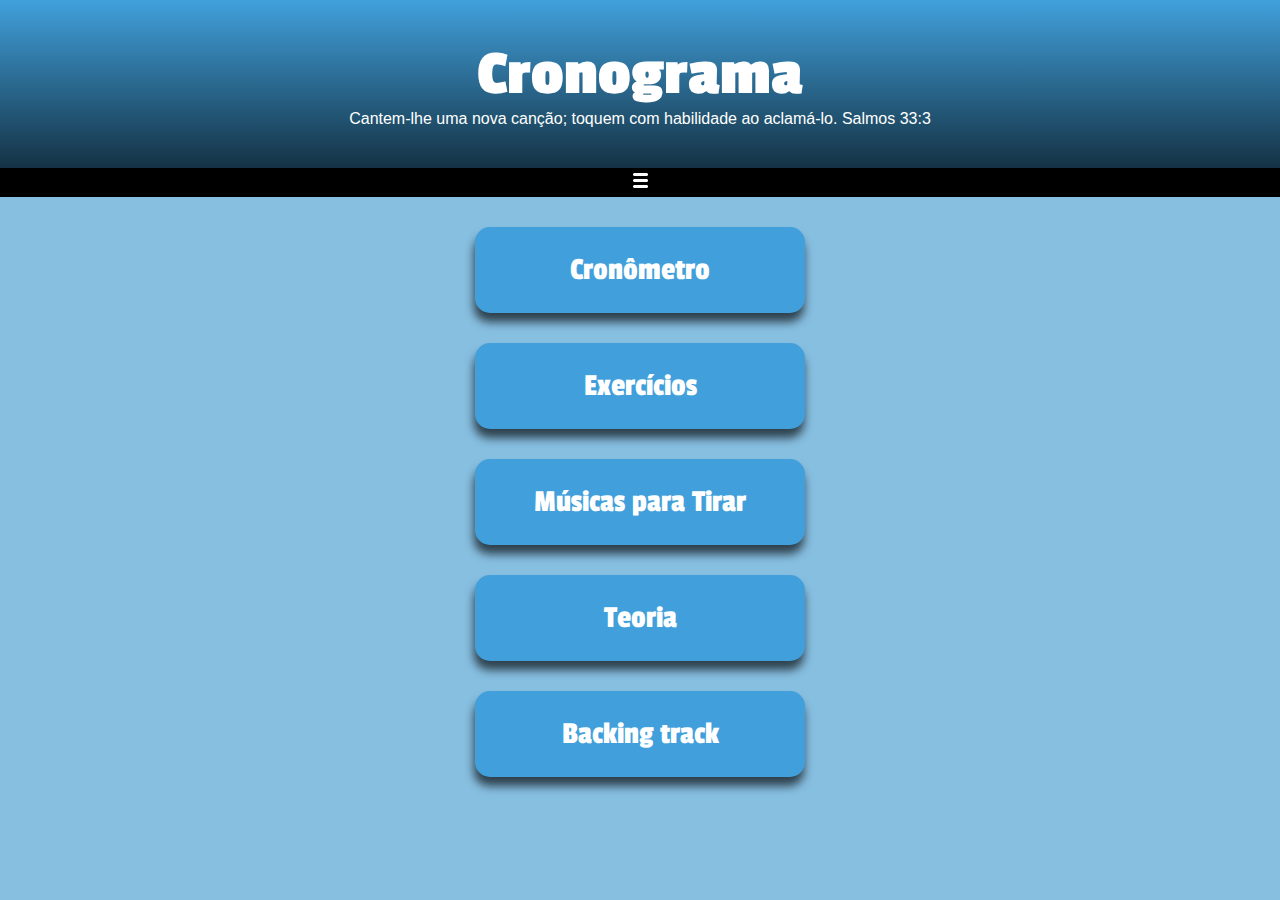
<file: index.html>
<!DOCTYPE html>
<html lang="pt-br">
<head>
    <meta charset="UTF-8">
    <meta http-equiv="X-UA-Compatible" content="IE=edge">
    <meta name="viewport" content="width=device-width, initial-scale=1.0">
    <title>Cronograma</title>
    <link rel="stylesheet" href="estilo/style.css">
    <link rel="stylesheet" href="#" id="link"> 
</head>
<body>
    <header>
        <h1>Cronograma</h1>
        <p>Cantem-lhe uma nova canção; toquem com habilidade ao aclamá-lo. Salmos 33:3</p>
    </header>
    <nav onclick="clickMenu()">
        <img src="imagens/menu.png" alt="menu">
    </nav>
    <menu id="itens">
        <ul>
            <a href="#">
                <li>Repertório</li>
            </a>
            <a href="#">
                <li>Inicio</li>
            </a>
            <a href="#" onclick="temaescuro()">
                <li>Escuro</li>
            </a>
            <a href="#" onclick="temabranco()">
                <li>Branco</li>
            </a>
            <a href="#" onclick="temanormal()">
                <li>Normal</li>
            </a>
        </ul>
    </menu>
    <main>
        <section>
        <a href="https://relogioonline.com.br/cronometro/" target="_blank">Cronômetro</a>
        <a href="exercicios.html" target="_blank">Exercícios</a>
        <a href="https://www.youtube.com/playlist?list=PLwP6Qt8wHW0bbRWIJbkCspw3YlYE08fZe" target="_blank">Músicas para Tirar</a>
        <a href="https://www.youtube.com/playlist?list=PL1ZdLDpEk8v3O5KMeEb8QQLB0dbLv6Cli" target="_blank">Teoria</a>
        <a href="https://www.youtube.com/playlist?list=PLwP6Qt8wHW0b_7UZ3SVB_Ej2TIPrmy-EE" target="_blank">Backing track</a>
        </section>
    </main>

    <script>
        function clickMenu() {
            if (itens.style.display == 'block') {
                itens.style.display = 'none'
            }

            else {
                itens.style.display = 'block'
            }
        }
    </script>
    <script src="javascript/script.js"></script>
</body>
</html>
</file>
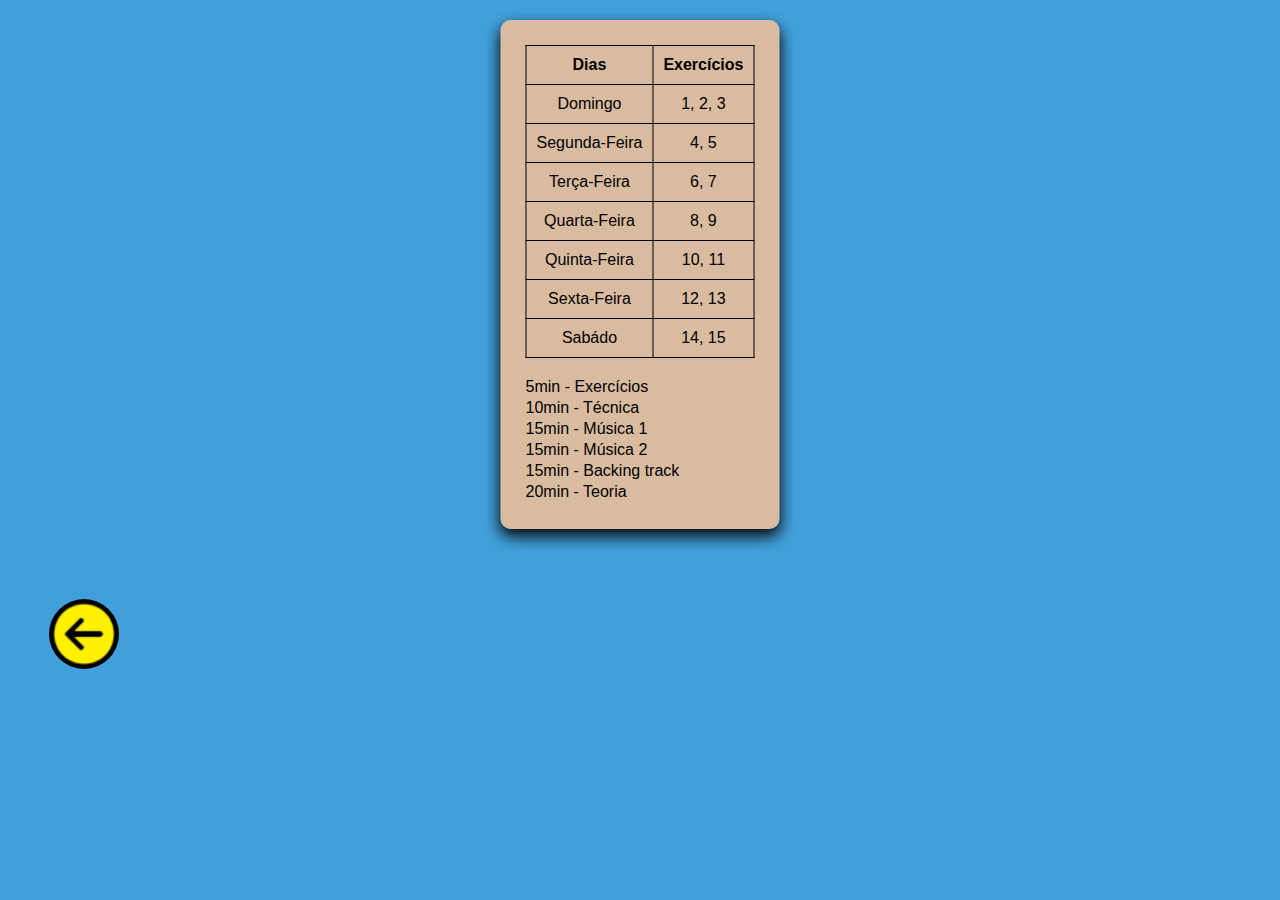
<file: exercicios.html>
<!DOCTYPE html>
<html lang="pt-br">
<head>
    <meta charset="UTF-8">
    <meta http-equiv="X-UA-Compatible" content="IE=edge">
    <meta name="viewport" content="width=device-width, initial-scale=1.0">
    <title>Exercícios</title>
    <link rel="stylesheet" href="estilo/style2.css">
</head>
<body>
    <div>
        <table>
            <thead>
                <tr>
                    <th>Dias</th>
                    <th>Exercícios</th>
                </tr>
            </thead>
            <tbody>
                <tr>
                    <td>Domingo</td>
                    <td>1, 2, 3</td>
                </tr>
                <tr>
                    <td>Segunda-Feira</td>
                    <td>4, 5</td>
                </tr>
                <tr>
                    <td>Terça-Feira</td>
                    <td>6, 7</td>
                </tr>
                <tr>
                    <td>Quarta-Feira</td>
                    <td>8, 9</td>
                </tr>
                <tr>
                    <td>Quinta-Feira</td>
                    <td>10, 11</td>
                </tr>
                <tr>
                    <td>Sexta-Feira</td>
                    <td>12, 13</td>
                </tr>
                <tr>
                    <td>Sabádo</td>
                    <td>14, 15</td>
                </tr>
            </tbody>
            </table>
        <p>5min - Exercícios</p>
        <p>10min - Técnica</p>
        <p>15min - Música 1</p>
        <p>15min - Música 2</p>
        <p>15min - Backing track</p>
        <p>20min - Teoria</p>
    </div>
        <a href="index.html"><img src="imagens/botao-voltar.png" alt="voltar"></a>
</body>
</html>
</file>
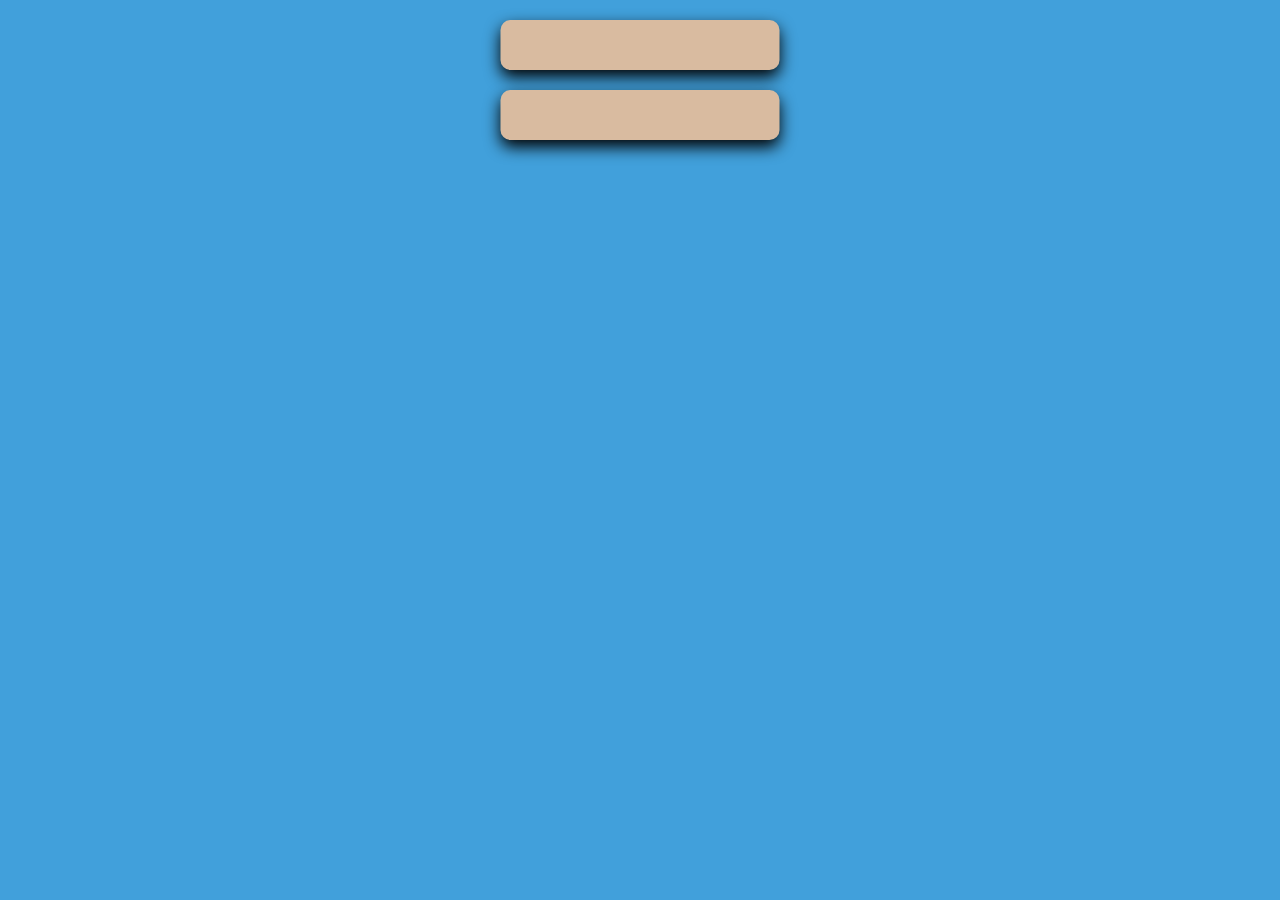
<file: pag02.html>
<!DOCTYPE html>
<html lang="pt-br">
<head>
    <meta charset="UTF-8">
    <meta http-equiv="X-UA-Compatible" content="IE=edge">
    <meta name="viewport" content="width=device-width, initial-scale=1.0">
    <title>Dividindo divs</title>
    <link rel="stylesheet" href="estilo/style2.css">
</head>
<body>
    <div class="primeira">

    </div>
    <div class="segunda">

    </div>
</body>
</html>
</file>
<file: estilo/style.css>
@charset "UTF-8";

@import url('https://fonts.googleapis.com/css2?family=Passion+One&display=swap');

:root {
    --cor01: #41A0DB;
    --cor02: #87BFE1;
    --cor03: #143244;
    --cor04: #D9BBA0;
}

* {
    margin: 0px;
    padding: 0px;
}

html, body {
    background-color: var(--cor02);
}

header {
    color: white;
    font-family: 'Passion One', cursive;
    text-align: center;
    padding: 40px;
    font-size: 2em;
    background-image: linear-gradient(to top, var(--cor03), var(--cor01));
}

header p {
    font-size: 0.5em;
    font-weight: normal;
    font-family: Arial, Helvetica, sans-serif;
}

nav {
    text-align: center;
    background-color: var(--cor03);
    padding: 5px;
    background-color: black;
}

nav > img {
    width: 15px;
}

menu {
    display: none;
    background-color: black;
    padding: 10px;
    font-family: Arial, Helvetica, sans-serif;
    font-weight: bolder;
}

menu a {
    list-style-type: none;
    text-align: center;
    text-decoration: none;
    color: white;
    padding: 5px;
}

section {
    position: absolute;
    left: 50%;
    transform: translate(-50%);
}

section a {
    display: block;
    background-color: var(--cor01);
    margin: 30px;
    width: 280px;
    padding: 25px;
    border-radius: 15px;
    box-shadow: -1px 9px 10px 0px rgba(0, 0, 0, 0.664);
    text-decoration: none;
    color: white;
    font-family: 'Passion One';
    font-size: 2em;
    text-align: center;
}
</file>
<file: estilo/style2.css>
@charset "UTF-8";

* {
    margin: 0px;
    padding: 0px;
}

@import url('https://fonts.googleapis.com/css2?family=Passion+One&display=swap');

:root {
    --cor01: #41A0DB;
    --cor02: #87BFE1;
    --cor03: #143244;
    --cor04: #D9BBA0;
}

body {
    background-color: var(--cor01);
}

div {
    margin-top: 20px;
    width: 229px;
    padding: 25px;
    background-color: var(--cor04);
    position: relative;
    top: 50%;
    left: 50%;
    transform: translate(-50%);
    border-radius: 10px;
    box-shadow: 0px 7px 16px black;
}

div p {
    font-family: Arial, Helvetica, sans-serif;
    margin: 0px 0px 3px 0px;
}

table {
    margin: auto;
    margin-bottom: 20px;
    border-collapse: collapse;
    text-align: center;
    background-color: var(--cor04);
    font-family: Arial, Helvetica, sans-serif;
}

th {
    border: 1px solid black;
    padding: 10px;   
}

td {
    border: 1px solid black;
    padding: 10px;   
}

a img {
    border-radius: 50%;
    width: 70px;
    transform: translate(70%, 100%);
    position: fixed;
}
</file>
